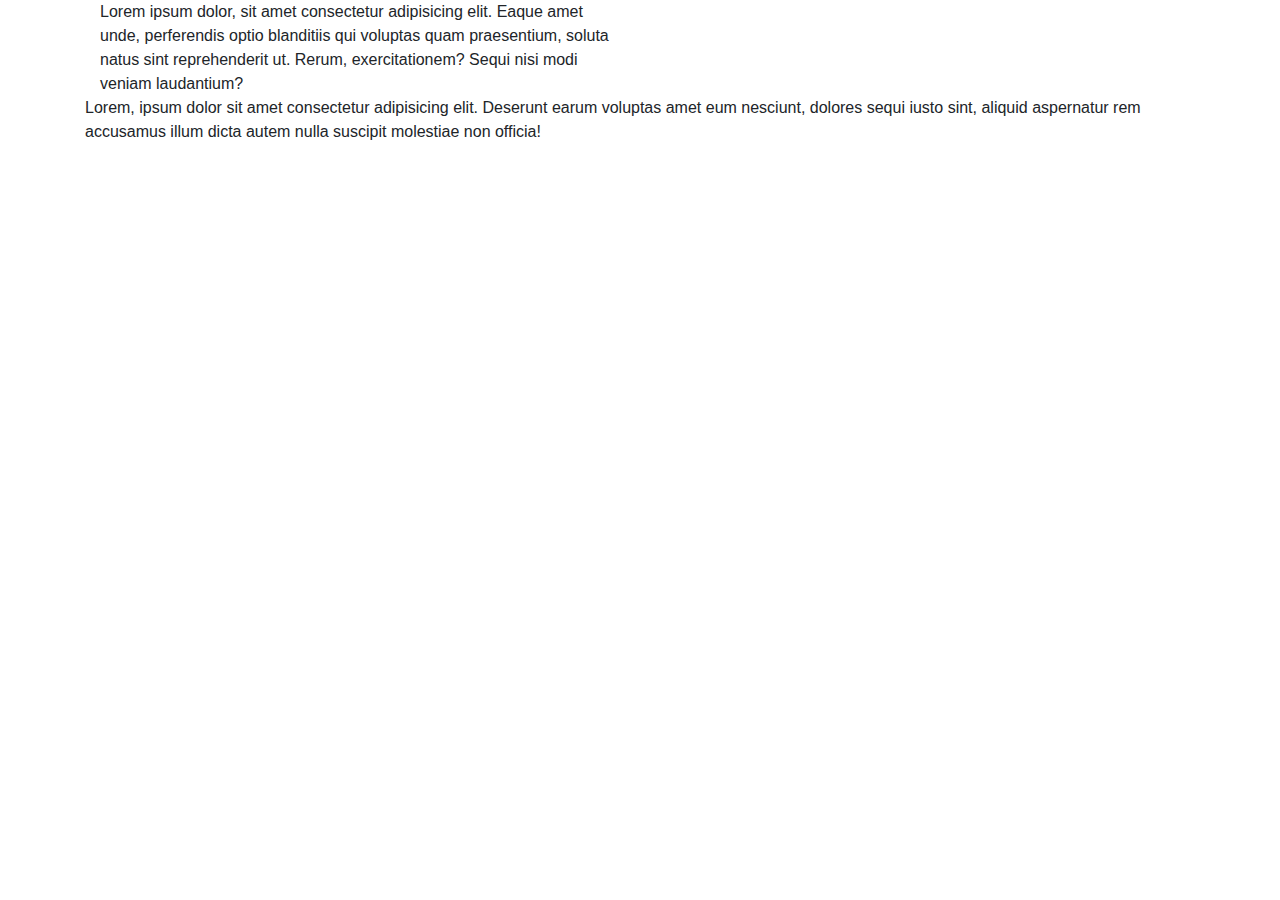
<file: sakkdiv/index.html>
<!DOCTYPE html>
<html lang="hu">

<head>
    <meta charset="UTF-8">
    <meta name="viewport" content="width=device-width, initial-scale=1.0">
    <link rel="stylesheet" href="bootstrap.min.css">
    <script src="bootstrap.min.js"></script>
    <title>Document</title>
</head>

<body>
    <div class="container">
        <div class="col-lg-6">
            Lorem ipsum dolor, sit amet consectetur adipisicing elit. Eaque amet unde, perferendis optio blanditiis qui
            voluptas quam praesentium, soluta natus sint reprehenderit ut. Rerum, exercitationem? Sequi nisi modi veniam
            laudantium?
        </div>
        <div class="-lg-6">Lorem, ipsum dolor sit amet consectetur adipisicing elit. Deserunt earum voluptas amet eum
            nesciunt, dolores sequi iusto sint, aliquid aspernatur rem accusamus illum dicta autem nulla suscipit
            molestiae non officia!</div>
    </div>
</body>

</html>
</file>
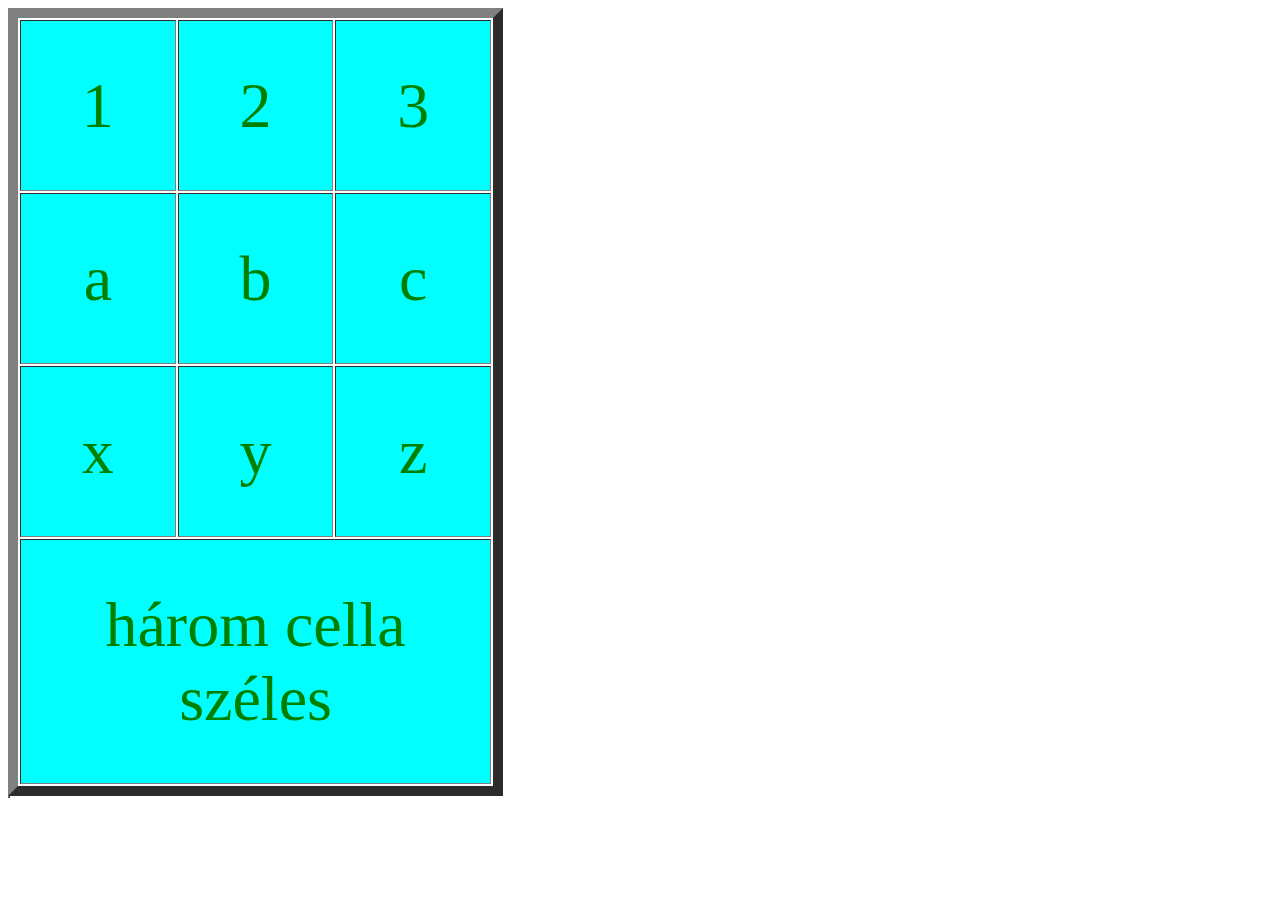
<file: újabb/index.html>
<!DOCTYPE html>
<html lang="hu">
<head>
    <meta charset="UTF-8">
    <meta name="viewport" content="width=device-width, initial-scale=1.0">
    <title>Táblázat</title>
    <link rel="stylesheet" href="style.css">
</head>
<body>
    <table border="10">
        <tr>
            <td>1</td>
            <td>2</td>
            <td>3</td>
        </tr>
    <tr>
        <td>a</td>
        <td>b</td>
        <td>c</td>
    </tr>
<tr>
        <td >x</td>
        <td>y</td>
        <td>z</td>
    </tr>

    <tr>
        <td colspan="3">három cella széles</td>
    </tr>

    </table>
    <table border="1">


    </table>
</body>
</html>
</file>
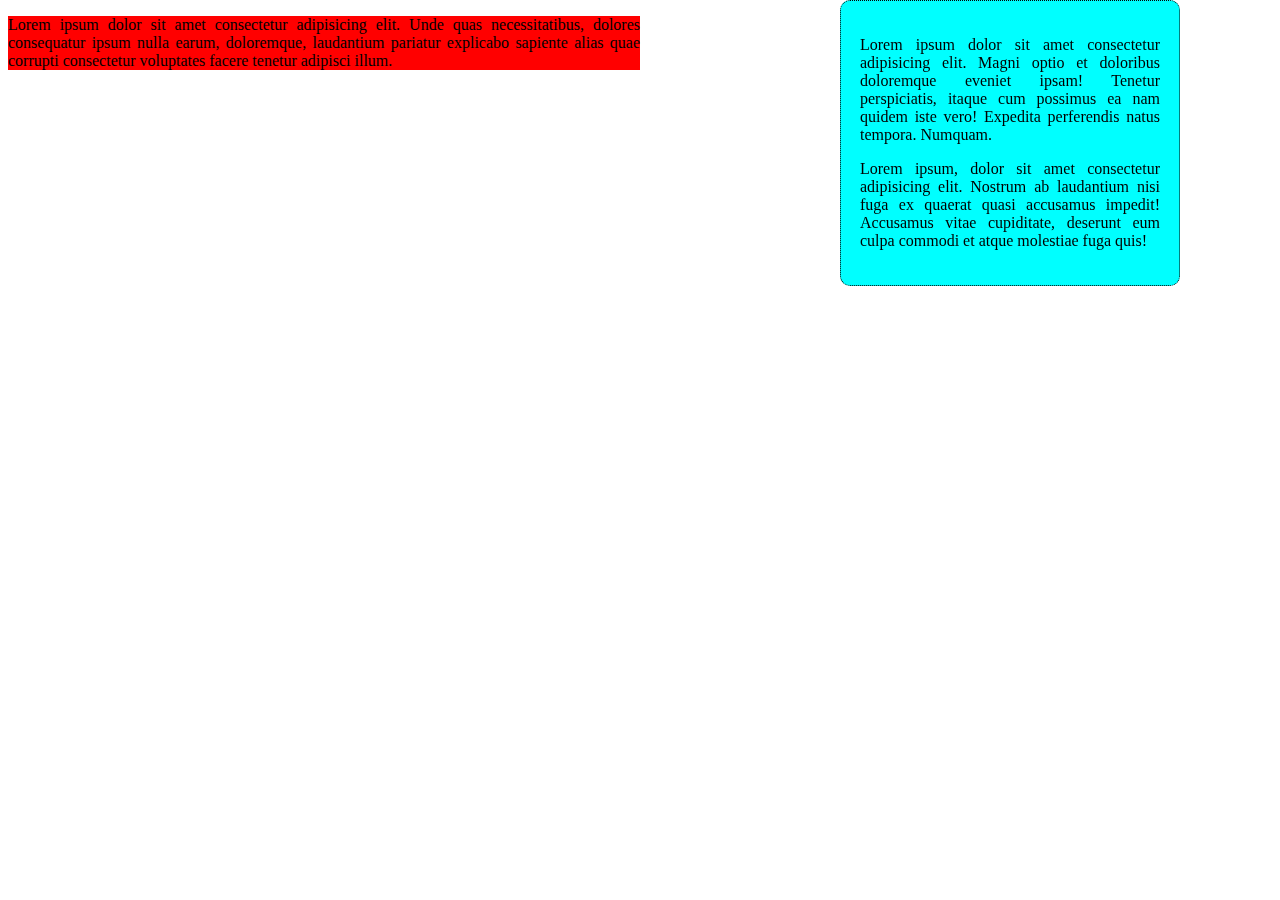
<file: div/div.html>
<!DOCTYPE html>
<html lang="hu">

<head>
    <meta charset="UTF-8">
    <meta name="viewport" content="width=device-width, initial-scale=1.0">
    <link rel="stylesheet" href="style.css">
    <title>DIV</title>
</head>

<body>
    <div class="kozep">
        <p>
            Lorem ipsum dolor sit amet consectetur adipisicing elit. Magni optio et doloribus doloremque eveniet ipsam!
            Tenetur perspiciatis, itaque cum possimus ea nam quidem iste vero! Expedita perferendis natus tempora.
            Numquam.
        </p>
        <p>
            Lorem ipsum, dolor sit amet consectetur adipisicing elit. Nostrum ab laudantium nisi fuga ex quaerat quasi
            accusamus impedit! Accusamus vitae cupiditate, deserunt eum culpa commodi et atque molestiae fuga quis!
        </p>
    </div>
    <div class="left">
        <p>
            Lorem ipsum dolor sit amet consectetur adipisicing elit. Unde quas necessitatibus, dolores consequatur ipsum
            nulla earum, doloremque, laudantium pariatur explicabo sapiente alias quae corrupti consectetur voluptates
            facere tenetur adipisci illum.
        </p>
    </div>
</body>

</html>
</file>
<file: újabb/style.css>
td{
    border: 1px green solid solid;
    padding: 10%;
    margin: 20%;
    text-align: center;
    font-size: 400%;
    color: green;
    background-color: aqua;   
    font-family: 'Times New Roman', Times, serif;
    font-style: 10;
}
</file>
<file: div/style.css>
.kozep {
    text-align: justify;
    width: 300px;
    border: 1px dotted;
    border-radius: 10px;
    background-color: aqua;
    padding: 19px;
    position: fixed;
    top: 0px;
    right: 100px;
}

div.left{
    width: 50%;
    text-align: justify;
    background-color: red;
}
</file>
